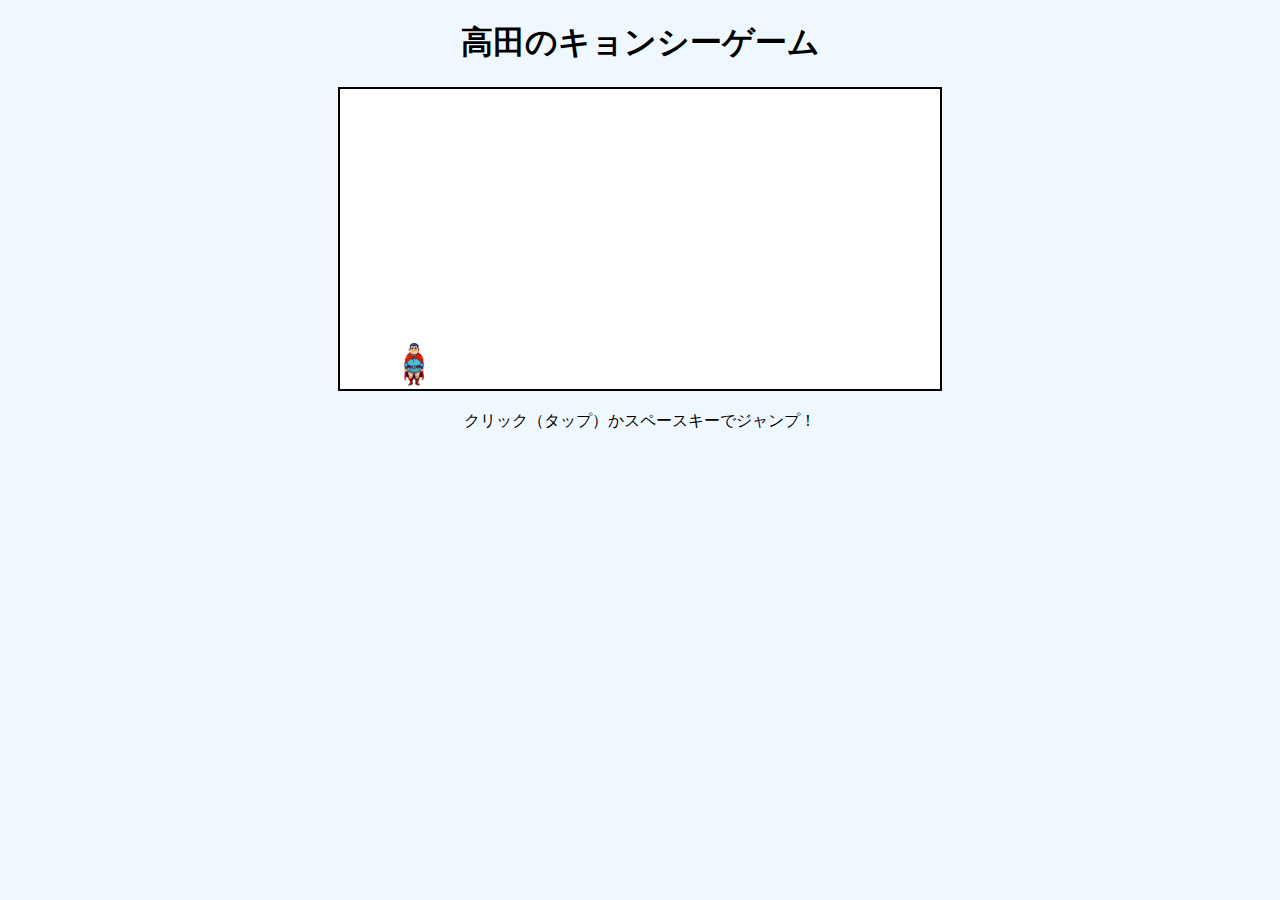
<file: index.html>
<!DOCTYPE html>
<html lang="ja">
<head>
    <meta charset="UTF-8">
    <meta name="viewport" content="width=device-width, initial-scale=1.0">
    <title>高田のキョンシーゲーム</title>
    <link rel="stylesheet" href="style20241014kyo.css">
</head>
<body>
    <h1>高田のキョンシーゲーム</h1>
    <div id="gameArea">
        <div id="player"></div>
        <div id="kyonshi"></div>
    </div>
    <p id="message">クリック（タップ）かスペースキーでジャンプ！</p>

    <script src="script20241014kyo.js"></script>
</body>
</html>
</file>
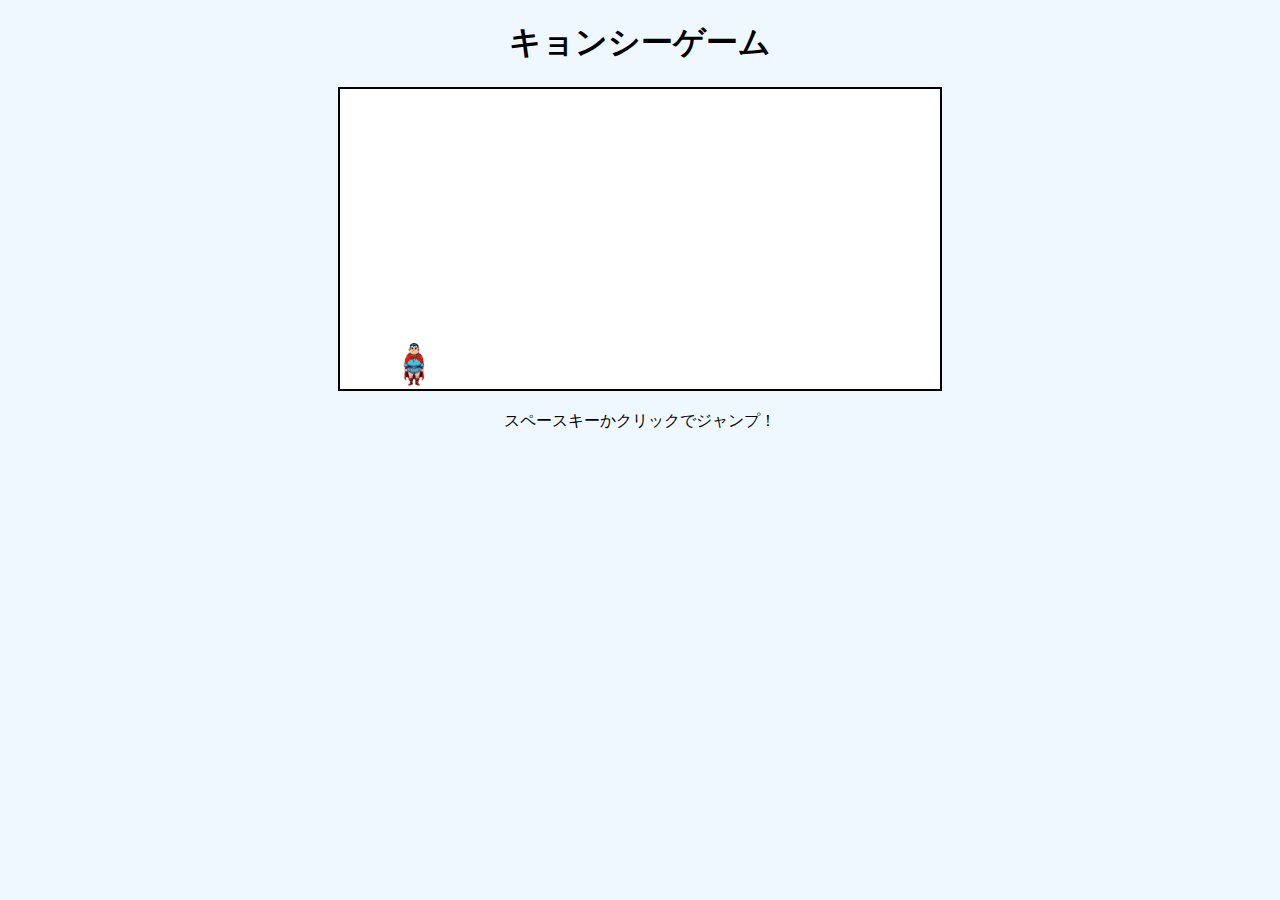
<file: kyonshi-game1.html>
<!DOCTYPE html>
<html lang="ja">
<head>
    <meta charset="UTF-8">
    <meta name="viewport" content="width=device-width, initial-scale=1.0">
    <title>キョンシーゲーム</title>
    <link rel="stylesheet" href="style20241014kyo.css">
</head>
<body>
    <h1>キョンシーゲーム</h1>
    <div id="gameArea">
        <div id="player"></div>
        <div id="kyonshi"></div>
    </div>
    <p id="message">スペースキーかクリックでジャンプ！</p>

    <script src="script20241014kyo.js"></script>
</body>
</html>
</file>
<file: style20241014kyo.css>
/* 基本スタイル */
body {
    text-align: center;
    font-family: Arial, sans-serif;
    background-color: #f0f8ff;
}

#gameArea {
    width: 600px;
    height: 300px;
    margin: 20px auto;
    border: 2px solid black;
    background-color: #fff;
    overflow: hidden;
    position: relative;
}

#player {
    position: absolute;
    bottom: 0;
    left: 50px;
    width: 50px;
    height: 50px;
    background-image: url('man.png'); /* プレイヤーキャラクターをman.pngに変更 */
    background-size: cover;
    background-repeat: no-repeat;
}

#kyonshi {
    position: absolute;
    bottom: 0;
    right: -50px;
    width: 50px;
    height: 50px;
    background-image: url('http://kabuok.com/wp-content/uploads/2024/10/kyonshi.png.png'); /* 画像パスを確認 */
    background-size: cover;
    background-repeat: no-repeat;
}

/* スマートフォン向けのレスポンシブスタイル */
@media (max-width: 600px) {
    #gameArea {
        width: 100%;
        height: 50vh;
    }

    #player, #kyonshi {
        width: 30px;
        height: 30px;
    }
}
</file>
